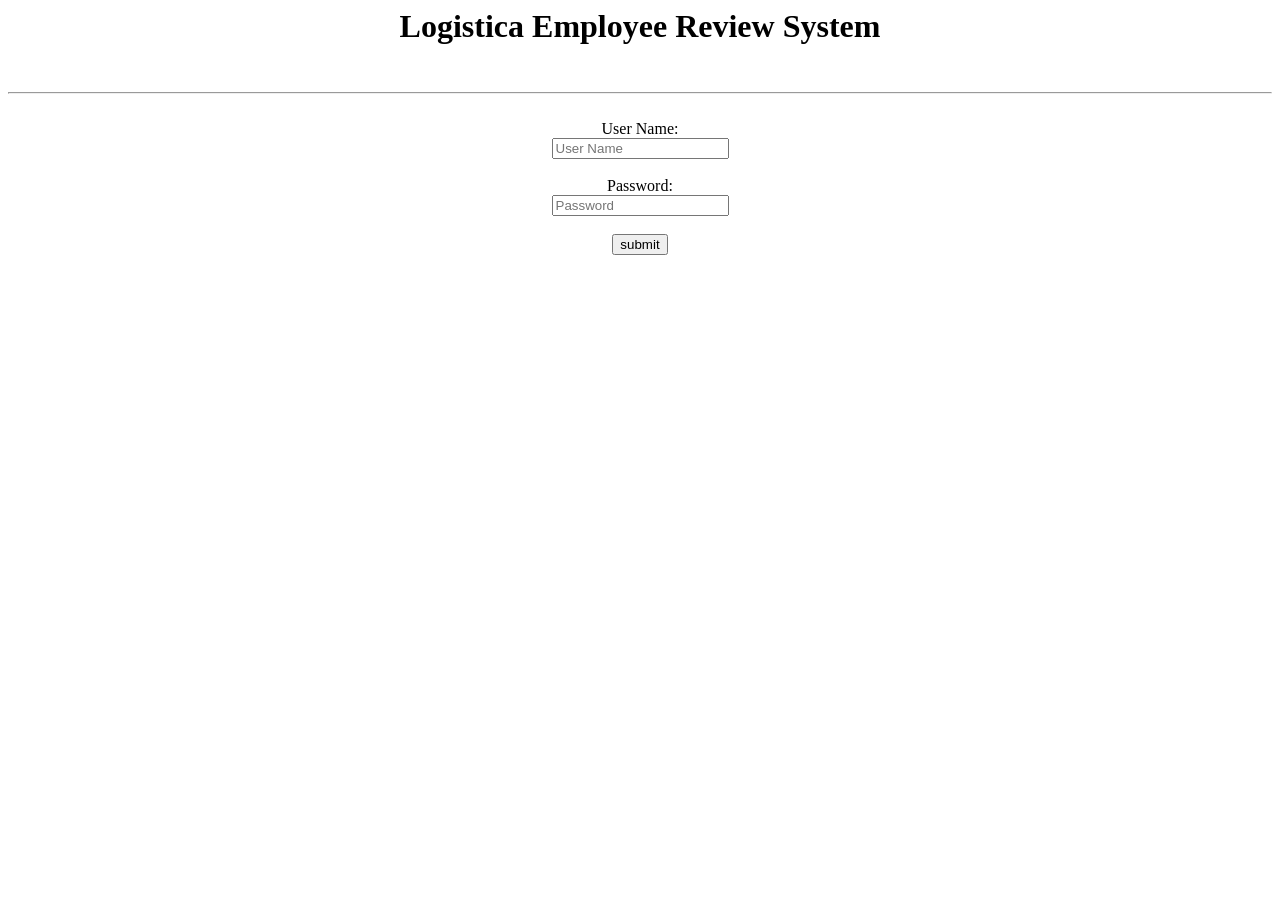
<file: HTML/index.html>
<html>

<head>
    <title>Logistica</title>
</head>

<body>
    <div id="banner" style="text-align:center;">
        <h1>Logistica Employee Review System</h1>
        <br>
        <hr>
        <br>
    </div>
    <div id="login_form" style="text-align:center;">
        <form action="user.html" method="post">
            User Name:
            <br>
            <input type="text" required name="user_name" placeholder="User Name">
            <br>
            <br> Password:
            <br>
            <input type="password" required name="user_pass" placeholder="Password">
            <br>
            <br>
            <input type="submit" value="submit" name="submit">
        </form>
    </div>

</body>

</html>
</file>
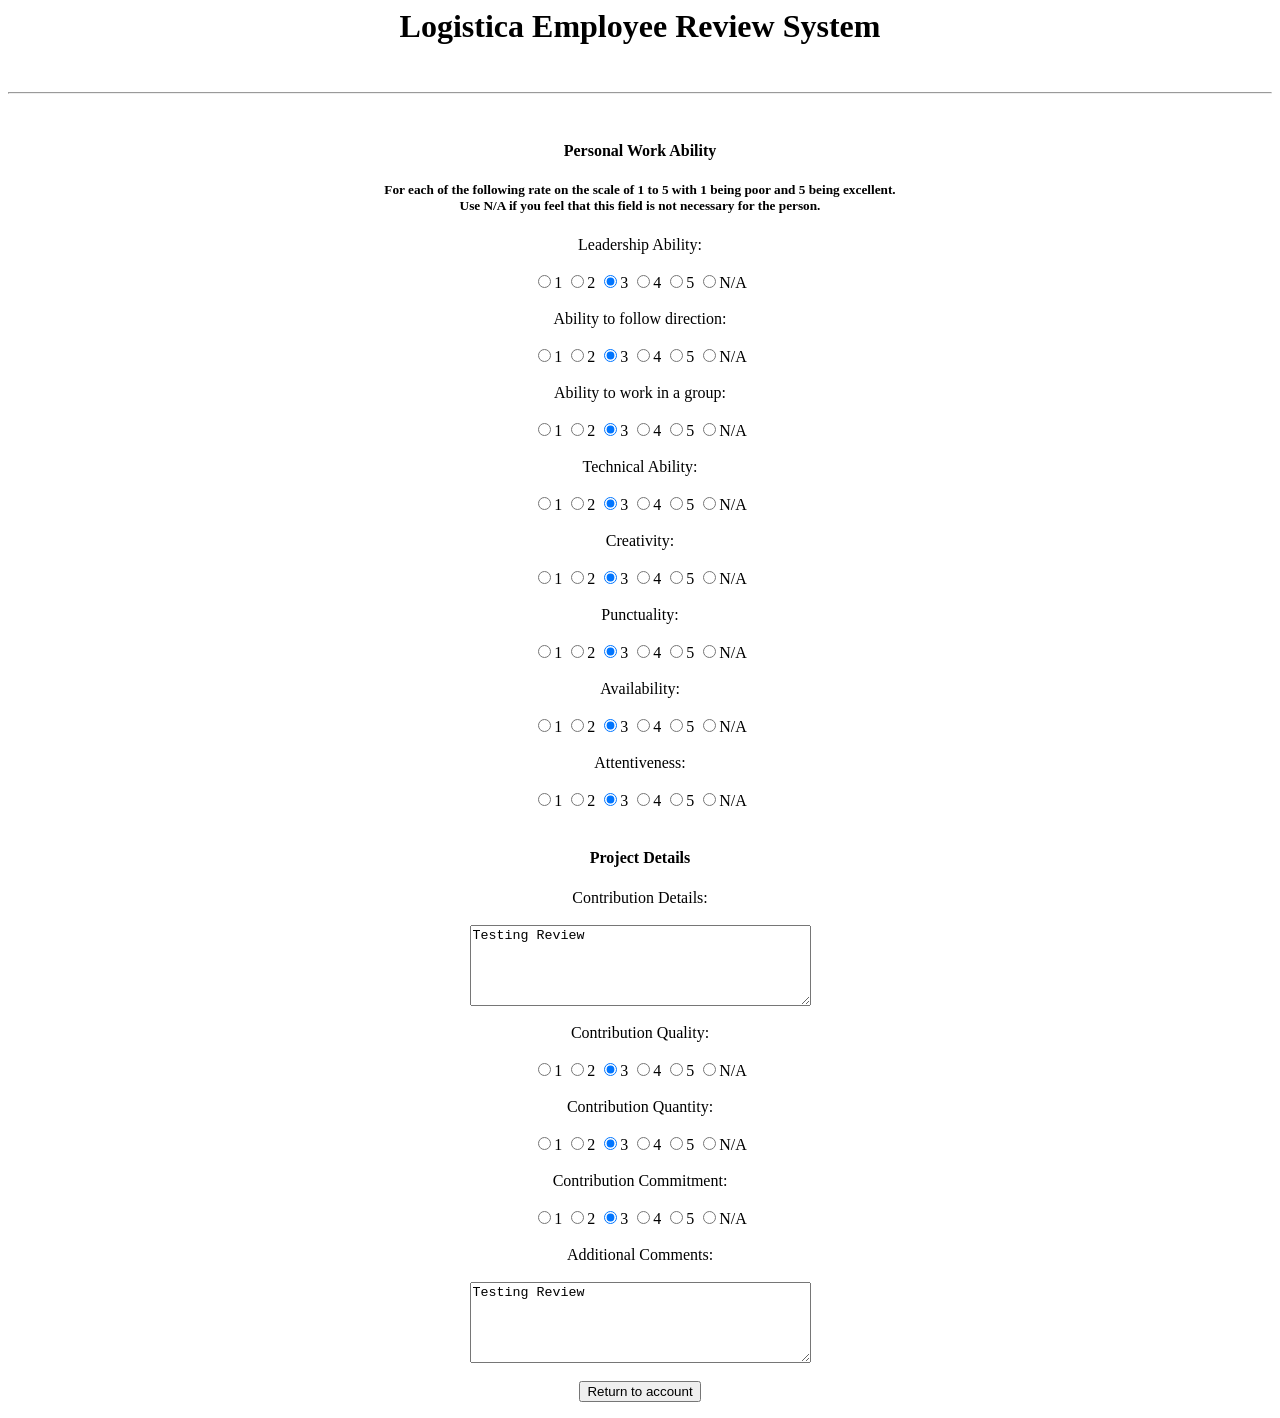
<file: HTML/creview.html>
<html>

<head>
    <title>Logistica</title>
</head>

<body>
    <div id="banner" style="text-align:center;">
        <h1>Logistica Employee Review System</h1>
        <br>
        <hr>
        <br>
    </div>
    <div id="review_form" style="text-align:center;">
        <form action="user.html" method="post">
            <h4 align="center">Personal Work Ability</h4>
            <h5 align="center">For each of the following rate on the scale of 1 to 5 with 1 being poor and 5 being excellent.<br>
Use N/A if you feel that this field is not necessary for the person.</h5> Leadership Ability:
            <br>
            <br>
            <input type="radio" name="leadership" readonly value="1">1
            <input type="radio" name="leadership" readonly value="1">2
            <input type="radio" name="leadership" readonly value="3" checked>3
            <input type="radio" name="leadership" readonly value="4">4
            <input type="radio" name="leadership" readonly value="5">5
            <input type="radio" name="leadership" readonly value="na">N/A
            <br>
            <br> Ability to follow direction:
            <br>
            <br>
            <input type="radio" name="direction" readonly value="1">1
            <input type="radio" name="direction" readonly value="1">2
            <input type="radio" name="direction" readonly value="3" checked>3
            <input type="radio" name="direction" readonly value="4">4
            <input type="radio" name="direction" readonly value="5">5
            <input type="radio" name="direction" readonly value="na">N/A
            <br>
            <br> Ability to work in a group:
            <br>
            <br>
            <input type="radio" name="group" readonly value="1">1
            <input type="radio" name="group" readonly value="1">2
            <input type="radio" name="group" readonly value="3" checked>3
            <input type="radio" name="group" readonly value="4">4
            <input type="radio" name="group" readonly value="5">5
            <input type="radio" name="group" readonly value="na">N/A
            <br>
            <br> Technical Ability:
            <br>
            <br>
            <input type="radio" name="technical" readonly value="1">1
            <input type="radio" name="technical" readonly value="1">2
            <input type="radio" name="technical" readonly value="3" checked>3
            <input type="radio" name="technical" readonly value="4">4
            <input type="radio" name="technical" readonly value="5">5
            <input type="radio" name="technical" readonly value="na">N/A
            <br>
            <br> Creativity:
            <br>
            <br>
            <input type="radio" name="creativity" readonly value="1">1
            <input type="radio" name="creativity" readonly value="1">2
            <input type="radio" name="creativity" readonly value="3" checked>3
            <input type="radio" name="creativity" readonly value="4">4
            <input type="radio" name="creativity" readonly value="5">5
            <input type="radio" name="creativity" readonly value="na">N/A
            <br>
            <br> Punctuality:
            <br>
            <br>
            <input type="radio" name="punctuality" readonly value="1">1
            <input type="radio" name="punctuality" readonly value="1">2
            <input type="radio" name="punctuality" readonly value="3" checked>3
            <input type="radio" name="punctuality" readonly value="4">4
            <input type="radio" name="punctuality" readonly value="5">5
            <input type="radio" name="punctuality" readonly value="na">N/A
            <br>
            <br> Availability:
            <br>
            <br>
            <input type="radio" name="availability" readonly value="1">1
            <input type="radio" name="availability" readonly value="1">2
            <input type="radio" name="availability" readonly value="3" checked>3
            <input type="radio" name="availability" readonly value="4">4
            <input type="radio" name="availability" readonly value="5">5
            <input type="radio" name="availability" readonly value="na">N/A
            <br>
            <br> Attentiveness:
            <br>
            <br>
            <input type="radio" name="attentiveness" readonly value="1">1
            <input type="radio" name="attentiveness" readonly value="1">2
            <input type="radio" name="attentiveness" readonly value="3" checked>3
            <input type="radio" name="attentiveness" readonly value="4">4
            <input type="radio" name="attentiveness" readonly value="5">5
            <input type="radio" name="attentiveness" readonly value="na">N/A
            <br>
            <br>
            <h4 align="center">Project Details</h4> Contribution Details:
            <br>
            <br>
            <textarea name="contributions" readonly cols="40" rows="5">Testing Review</textarea>
            <br>
            <br> Contribution Quality:
            <br>
            <br>
            <input type="radio" name="contributions_quality" readonly value="1">1
            <input type="radio" name="contributions_quality" readonly value="1">2
            <input type="radio" name="contributions_quality" readonly value="3" checked>3
            <input type="radio" name="contributions_quality" readonly value="4">4
            <input type="radio" name="contributions_quality" readonly value="5">5
            <input type="radio" name="contributions_quality" readonly value="na">N/A
            <br>
            <br> Contribution Quantity:
            <br>
            <br>
            <input type="radio" name="contributions_quantity" readonly value="1">1
            <input type="radio" name="contributions_quantity" readonly value="1">2
            <input type="radio" name="contributions_quantity" readonly value="3" checked>3
            <input type="radio" name="contributions_quantity" readonly value="4">4
            <input type="radio" name="contributions_quantity" readonly value="5">5
            <input type="radio" name="contributions_quantity" readonly value="na">N/A
            <br>
            <br> Contribution Commitment:
            <br>
            <br>
            <input type="radio" name="contributions_commitment" readonly value="1">1
            <input type="radio" name="contributions_commitment" readonly value="1">2
            <input type="radio" name="contributions_commitment" readonly value="3" checked>3
            <input type="radio" name="contributions_commitment" readonly value="4">4
            <input type="radio" name="contributions_commitment" readonly value="5">5
            <input type="radio" name="contributions_commitment" readonly value="na">N/A
            <br>
            <br> Additional Comments:
            <br>
            <br>
            <textarea name="additional_comments" readonly cols="40" rows="5">Testing Review</textarea>
            <br>
            <br>
            <input type="submit" value="Return to account">
        </form>
    </div>

</body>

</html>
</file>
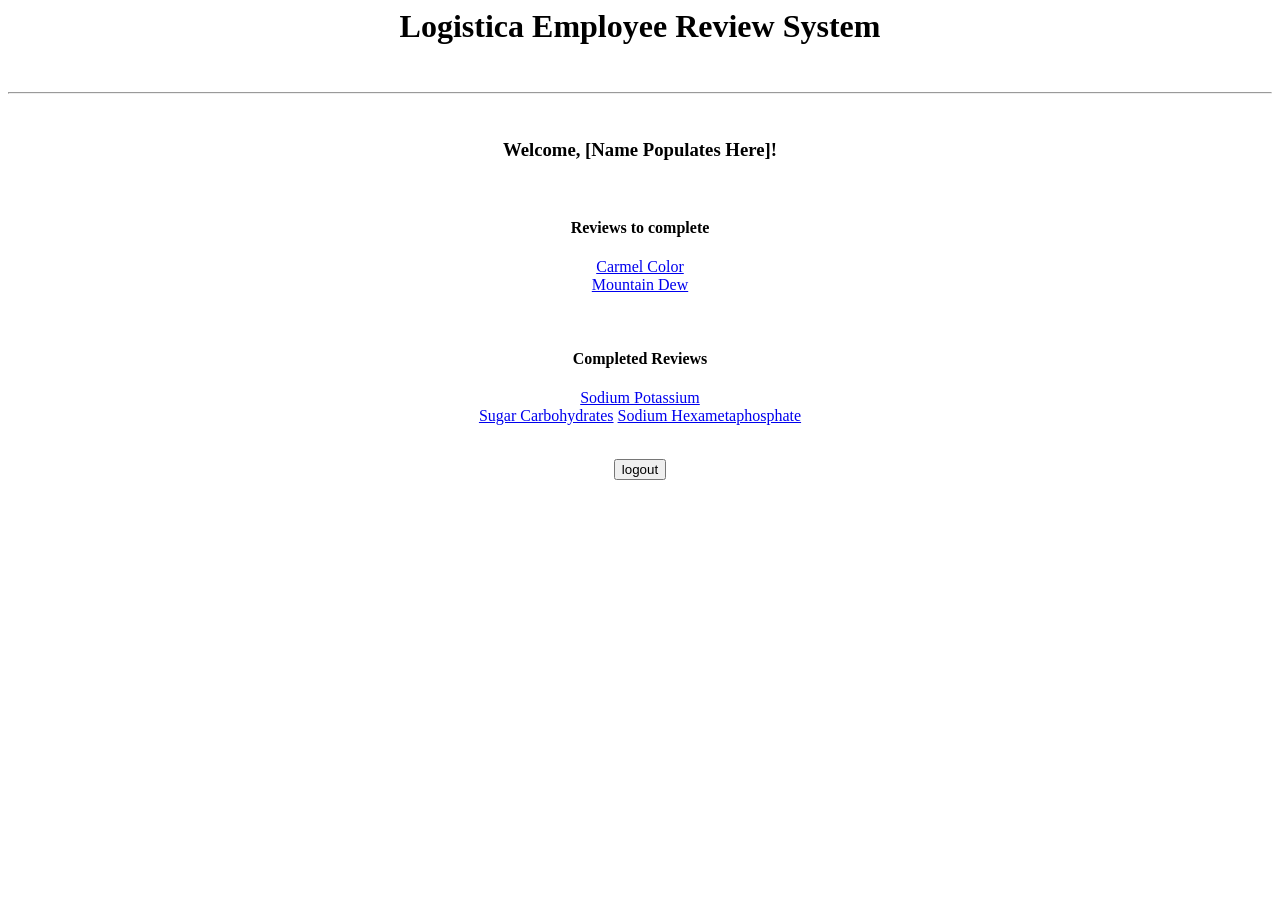
<file: HTML/nuser.html>
<html>

<head>
    <title>Logistica</title>
</head>

<body>
    <div id="banner" style="text-align:center;">
        <h1>Logistica Employee Review System</h1>
        <br>
        <hr>
        <br>
    </div>
    <h3 align="center">Welcome, [Name Populates Here]!</h3>
    <br>
    <h4 align="center">Reviews to complete</h4>
    <p align="center">
        <a href="review1.html"> Carmel Color</a>
        <br>
        <a href="review2.html"> Mountain Dew</a>
        <br>

    </p>
    <br>
    <h4 align="center">Completed Reviews</h4>
    <p align="center">
        <a href="creview.html">Sodium Potassium</a>
        <br>
        <a href="creview.html">Sugar Carbohydrates</a>
        <a href="creview.html">Sodium Hexametaphosphate</a>
    </p>
    <br>
    <form action="index.html" align="center">
        <input type="submit" value="logout">
    </form>
</body>

</html>
</file>
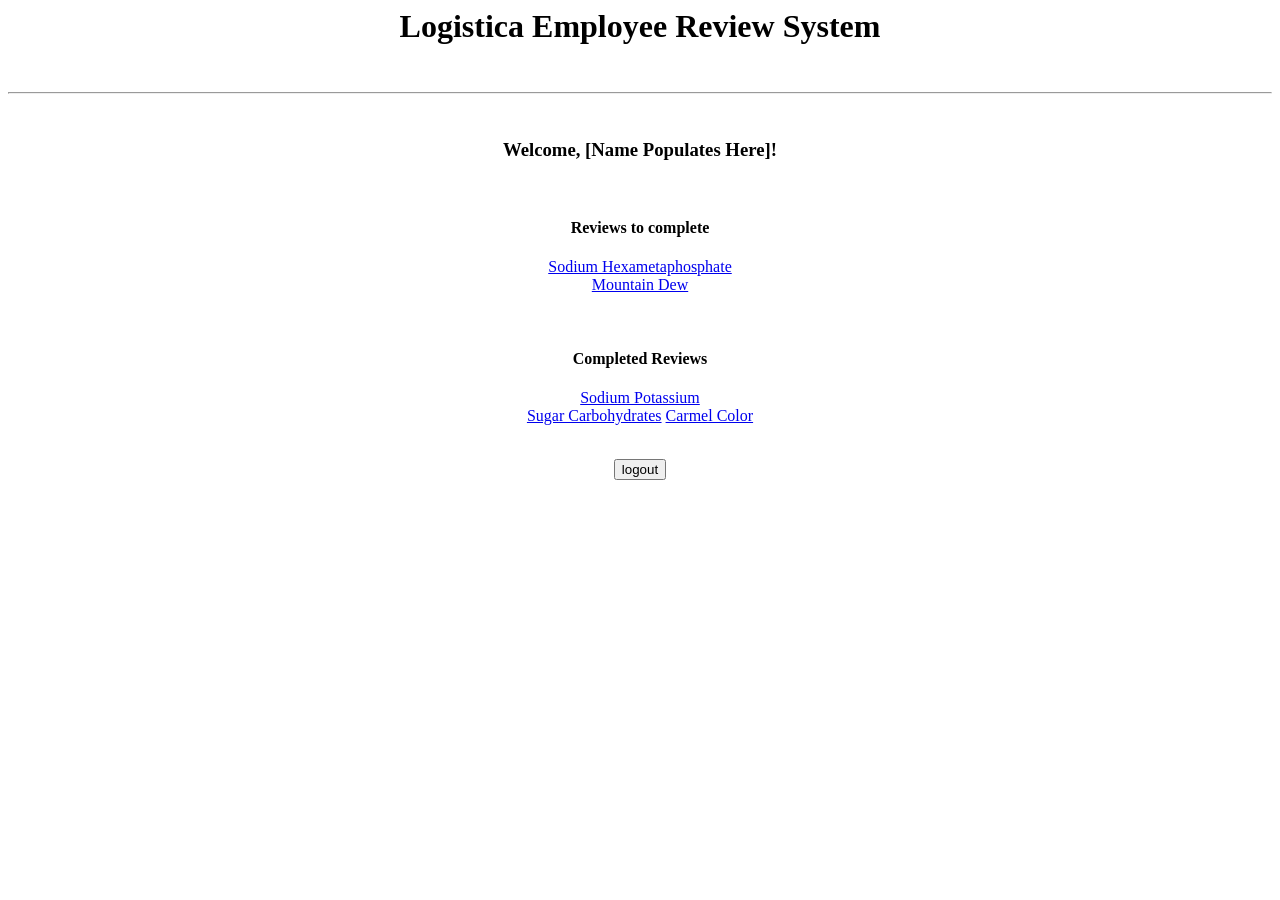
<file: HTML/nuser1.html>
<html>

<head>
    <title>Logistica</title>
</head>

<body>
    <div id="banner" style="text-align:center;">
        <h1>Logistica Employee Review System</h1>
        <br>
        <hr>
        <br>
    </div>
    <h3 align="center">Welcome, [Name Populates Here]!</h3>
    <br>
    <h4 align="center">Reviews to complete</h4>
    <p align="center">
        <a href="review.html"> Sodium Hexametaphosphate</a>
        <br>
        <a href="review2.html"> Mountain Dew</a>
        <br>

    </p>
    <br>
    <h4 align="center">Completed Reviews</h4>
    <p align="center">
        <a href="creview.html">Sodium Potassium</a>
        <br>
        <a href="creview.html">Sugar Carbohydrates</a>
        <a href="creview.html">Carmel Color</a>
    </p>
    <br>
    <form action="index.html" align="center">
        <input type="submit" value="logout">
    </form>
</body>

</html>
</file>
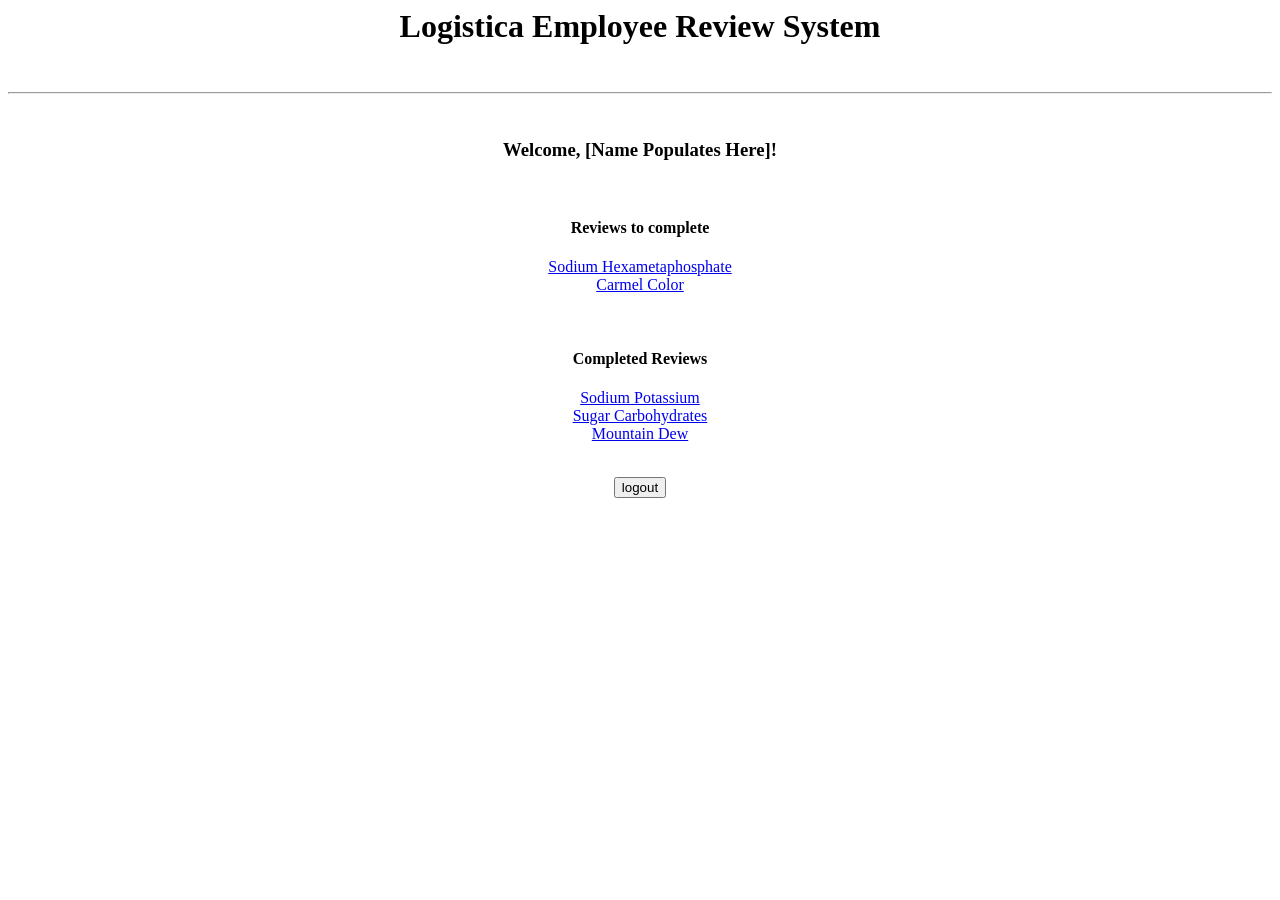
<file: HTML/nuser2.html>
<html>

<head>
    <title>Logistica</title>
</head>

<body>
    <div id="banner" style="text-align:center;">
        <h1>Logistica Employee Review System</h1>
        <br>
        <hr>
        <br>
    </div>
    <h3 align="center">Welcome, [Name Populates Here]!</h3>
    <br>
    <h4 align="center">Reviews to complete</h4>
    <p align="center">
        <a href="review.html"> Sodium Hexametaphosphate</a>
        <br>
        <a href="review1.html"> Carmel Color</a>
        <br>
    </p>
    <br>
    <h4 align="center">Completed Reviews</h4>
    <p align="center">
        <a href="creview.html">Sodium Potassium</a>
        <br>
        <a href="creview.html">Sugar Carbohydrates</a></br>
        <a href="creview.html">Mountain Dew</a>
    </p>
    <br>
    <form action="index.html" align="center">
        <input type="submit" value="logout">
    </form>
</body>

</html>
</file>
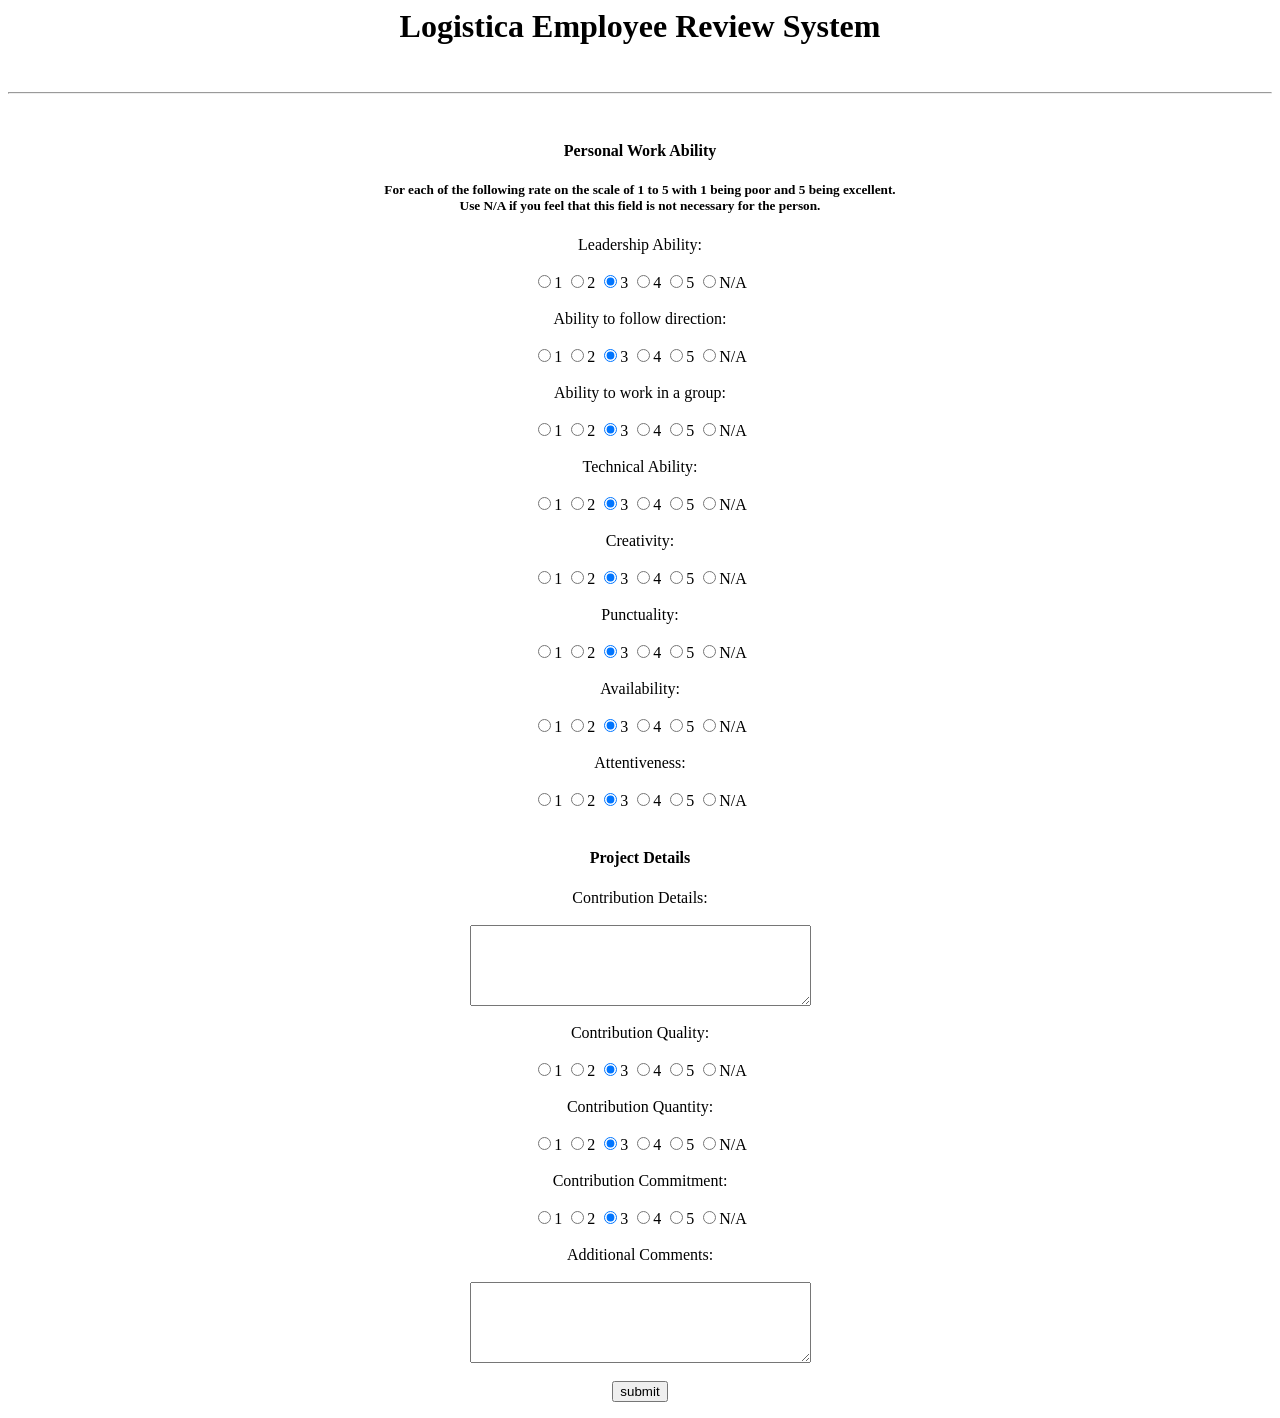
<file: HTML/review.html>
<html>

<head>
    <title>Logistica</title>
</head>

<body>
    <div id="banner" style="text-align:center;">
        <h1>Logistica Employee Review System</h1>
        <br>
        <hr>
        <br>
    </div>
    <div id="review_form" style="text-align:center;">
        <form action="thanks.html" method="post">
            <h4 align="center">Personal Work Ability</h4>
            <h5 align="center">For each of the following rate on the scale of 1 to 5 with 1 being poor and 5 being excellent.<br>
Use N/A if you feel that this field is not necessary for the person.</h5> Leadership Ability:
            <br>
            <br>
            <input type="radio" name="leadership" required value="1">1
            <input type="radio" name="leadership" required value="1">2
            <input type="radio" name="leadership" required value="3" checked>3
            <input type="radio" name="leadership" required value="4">4
            <input type="radio" name="leadership" required value="5">5
            <input type="radio" name="leadership" required value="na">N/A
            <br>
            <br> Ability to follow direction:
            <br>
            <br>
            <input type="radio" name="direction" required value="1">1
            <input type="radio" name="direction" required value="1">2
            <input type="radio" name="direction" required value="3" checked>3
            <input type="radio" name="direction" required value="4">4
            <input type="radio" name="direction" required value="5">5
            <input type="radio" name="direction" required value="na">N/A
            <br>
            <br> Ability to work in a group:
            <br>
            <br>
            <input type="radio" name="group" required value="1">1
            <input type="radio" name="group" required value="1">2
            <input type="radio" name="group" required value="3" checked>3
            <input type="radio" name="group" required value="4">4
            <input type="radio" name="group" required value="5">5
            <input type="radio" name="group" required value="na">N/A
            <br>
            <br> Technical Ability:
            <br>
            <br>
            <input type="radio" name="technical" required value="1">1
            <input type="radio" name="technical" required value="1">2
            <input type="radio" name="technical" required value="3" checked>3
            <input type="radio" name="technical" required value="4">4
            <input type="radio" name="technical" required value="5">5
            <input type="radio" name="technical" required value="na">N/A
            <br>
            <br> Creativity:
            <br>
            <br>
            <input type="radio" name="creativity" required value="1">1
            <input type="radio" name="creativity" required value="1">2
            <input type="radio" name="creativity" required value="3" checked>3
            <input type="radio" name="creativity" required value="4">4
            <input type="radio" name="creativity" required value="5">5
            <input type="radio" name="creativity" required value="na">N/A
            <br>
            <br> Punctuality:
            <br>
            <br>
            <input type="radio" name="punctuality" required value="1">1
            <input type="radio" name="punctuality" required value="1">2
            <input type="radio" name="punctuality" required value="3" checked>3
            <input type="radio" name="punctuality" required value="4">4
            <input type="radio" name="punctuality" required value="5">5
            <input type="radio" name="punctuality" required value="na">N/A
            <br>
            <br> Availability:
            <br>
            <br>
            <input type="radio" name="availability" required value="1">1
            <input type="radio" name="availability" required value="1">2
            <input type="radio" name="availability" required value="3" checked>3
            <input type="radio" name="availability" required value="4">4
            <input type="radio" name="availability" required value="5">5
            <input type="radio" name="availability" required value="na">N/A
            <br>
            <br> Attentiveness:
            <br>
            <br>
            <input type="radio" name="attentiveness" required value="1">1
            <input type="radio" name="attentiveness" required value="1">2
            <input type="radio" name="attentiveness" required value="3" checked>3
            <input type="radio" name="attentiveness" required value="4">4
            <input type="radio" name="attentiveness" required value="5">5
            <input type="radio" name="attentiveness" required value="na">N/A
            <br>
            <br>
            <h4 align="center">Project Details</h4> Contribution Details:
            <br>
            <br>
            <textarea name="contributions" required cols="40" rows="5"></textarea>
            <br>
            <br> Contribution Quality:
            <br>
            <br>
            <input type="radio" name="contributions_quality" required value="1">1
            <input type="radio" name="contributions_quality" required value="1">2
            <input type="radio" name="contributions_quality" required value="3" checked>3
            <input type="radio" name="contributions_quality" required value="4">4
            <input type="radio" name="contributions_quality" required value="5">5
            <input type="radio" name="contributions_quality" required value="na">N/A
            <br>
            <br> Contribution Quantity:
            <br>
            <br>
            <input type="radio" name="contributions_quantity" required value="1">1
            <input type="radio" name="contributions_quantity" required value="1">2
            <input type="radio" name="contributions_quantity" required value="3" checked>3
            <input type="radio" name="contributions_quantity" required value="4">4
            <input type="radio" name="contributions_quantity" required value="5">5
            <input type="radio" name="contributions_quantity" required value="na">N/A
            <br>
            <br> Contribution Commitment:
            <br>
            <br>
            <input type="radio" name="contributions_commitment" required value="1">1
            <input type="radio" name="contributions_commitment" required value="1">2
            <input type="radio" name="contributions_commitment" required value="3" checked>3
            <input type="radio" name="contributions_commitment" required value="4">4
            <input type="radio" name="contributions_commitment" required value="5">5
            <input type="radio" name="contributions_commitment" required value="na">N/A
            <br>
            <br> Additional Comments:
            <br>
            <br>
            <textarea name="additional_comments" cols="40" rows="5"></textarea>
            <br>
            <br>
            <input type="submit" value="submit" name="submit">
        </form>
    </div>

</body>

</html>
</file>
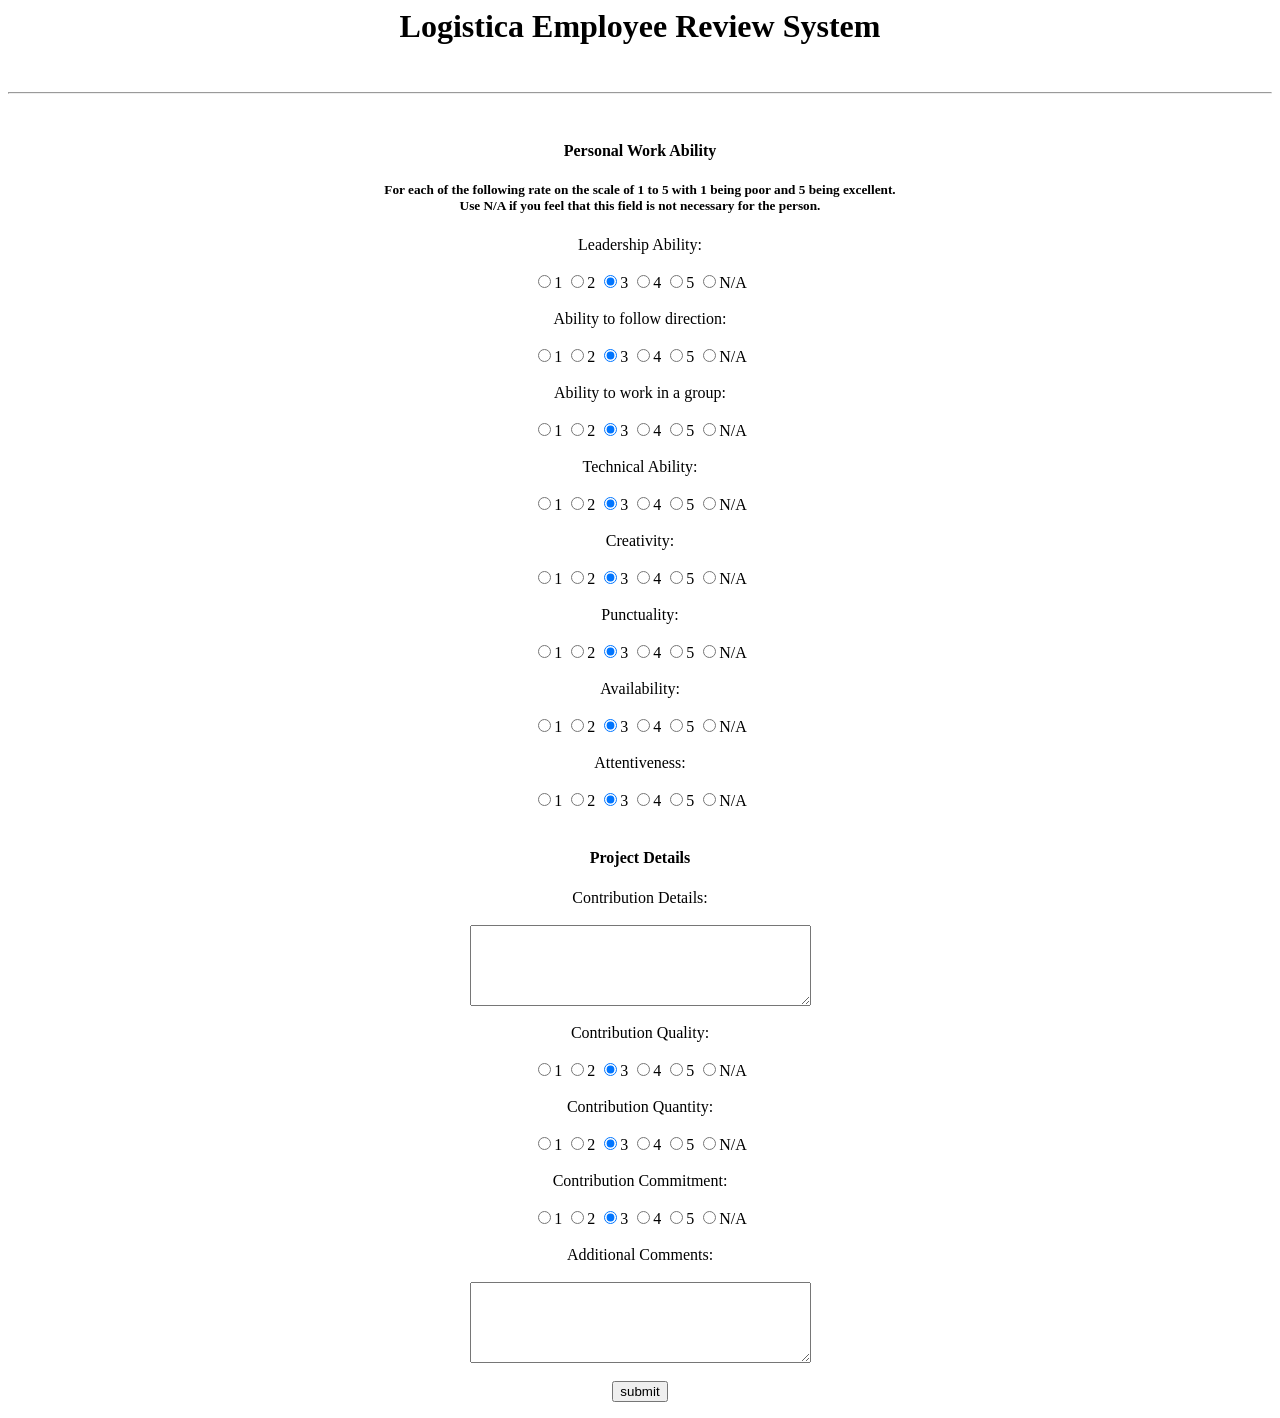
<file: HTML/review1.html>
<html>

<head>
    <title>Logistica</title>
</head>

<body>
    <div id="banner" style="text-align:center;">
        <h1>Logistica Employee Review System</h1>
        <br>
        <hr>
        <br>
    </div>
    <div id="review_form" style="text-align:center;">
        <form action="thanks2.html" method="post">
            <h4 align="center">Personal Work Ability</h4>
            <h5 align="center">For each of the following rate on the scale of 1 to 5 with 1 being poor and 5 being excellent.<br>
Use N/A if you feel that this field is not necessary for the person.</h5> Leadership Ability:
            <br>
            <br>
            <input type="radio" name="leadership" required value="1">1
            <input type="radio" name="leadership" required value="1">2
            <input type="radio" name="leadership" required value="3" checked>3
            <input type="radio" name="leadership" required value="4">4
            <input type="radio" name="leadership" required value="5">5
            <input type="radio" name="leadership" required value="na">N/A
            <br>
            <br> Ability to follow direction:
            <br>
            <br>
            <input type="radio" name="direction" required value="1">1
            <input type="radio" name="direction" required value="1">2
            <input type="radio" name="direction" required value="3" checked>3
            <input type="radio" name="direction" required value="4">4
            <input type="radio" name="direction" required value="5">5
            <input type="radio" name="direction" required value="na">N/A
            <br>
            <br> Ability to work in a group:
            <br>
            <br>
            <input type="radio" name="group" required value="1">1
            <input type="radio" name="group" required value="1">2
            <input type="radio" name="group" required value="3" checked>3
            <input type="radio" name="group" required value="4">4
            <input type="radio" name="group" required value="5">5
            <input type="radio" name="group" required value="na">N/A
            <br>
            <br> Technical Ability:
            <br>
            <br>
            <input type="radio" name="technical" required value="1">1
            <input type="radio" name="technical" required value="1">2
            <input type="radio" name="technical" required value="3" checked>3
            <input type="radio" name="technical" required value="4">4
            <input type="radio" name="technical" required value="5">5
            <input type="radio" name="technical" required value="na">N/A
            <br>
            <br> Creativity:
            <br>
            <br>
            <input type="radio" name="creativity" required value="1">1
            <input type="radio" name="creativity" required value="1">2
            <input type="radio" name="creativity" required value="3" checked>3
            <input type="radio" name="creativity" required value="4">4
            <input type="radio" name="creativity" required value="5">5
            <input type="radio" name="creativity" required value="na">N/A
            <br>
            <br> Punctuality:
            <br>
            <br>
            <input type="radio" name="punctuality" required value="1">1
            <input type="radio" name="punctuality" required value="1">2
            <input type="radio" name="punctuality" required value="3" checked>3
            <input type="radio" name="punctuality" required value="4">4
            <input type="radio" name="punctuality" required value="5">5
            <input type="radio" name="punctuality" required value="na">N/A
            <br>
            <br> Availability:
            <br>
            <br>
            <input type="radio" name="availability" required value="1">1
            <input type="radio" name="availability" required value="1">2
            <input type="radio" name="availability" required value="3" checked>3
            <input type="radio" name="availability" required value="4">4
            <input type="radio" name="availability" required value="5">5
            <input type="radio" name="availability" required value="na">N/A
            <br>
            <br> Attentiveness:
            <br>
            <br>
            <input type="radio" name="attentiveness" required value="1">1
            <input type="radio" name="attentiveness" required value="1">2
            <input type="radio" name="attentiveness" required value="3" checked>3
            <input type="radio" name="attentiveness" required value="4">4
            <input type="radio" name="attentiveness" required value="5">5
            <input type="radio" name="attentiveness" required value="na">N/A
            <br>
            <br>
            <h4 align="center">Project Details</h4> Contribution Details:
            <br>
            <br>
            <textarea name="contributions" required cols="40" rows="5"></textarea>
            <br>
            <br> Contribution Quality:
            <br>
            <br>
            <input type="radio" name="contributions_quality" required value="1">1
            <input type="radio" name="contributions_quality" required value="1">2
            <input type="radio" name="contributions_quality" required value="3" checked>3
            <input type="radio" name="contributions_quality" required value="4">4
            <input type="radio" name="contributions_quality" required value="5">5
            <input type="radio" name="contributions_quality" required value="na">N/A
            <br>
            <br> Contribution Quantity:
            <br>
            <br>
            <input type="radio" name="contributions_quantity" required value="1">1
            <input type="radio" name="contributions_quantity" required value="1">2
            <input type="radio" name="contributions_quantity" required value="3" checked>3
            <input type="radio" name="contributions_quantity" required value="4">4
            <input type="radio" name="contributions_quantity" required value="5">5
            <input type="radio" name="contributions_quantity" required value="na">N/A
            <br>
            <br> Contribution Commitment:
            <br>
            <br>
            <input type="radio" name="contributions_commitment" required value="1">1
            <input type="radio" name="contributions_commitment" required value="1">2
            <input type="radio" name="contributions_commitment" required value="3" checked>3
            <input type="radio" name="contributions_commitment" required value="4">4
            <input type="radio" name="contributions_commitment" required value="5">5
            <input type="radio" name="contributions_commitment" required value="na">N/A
            <br>
            <br> Additional Comments:
            <br>
            <br>
            <textarea name="additional_comments" cols="40" rows="5"></textarea>
            <br>
            <br>
            <input type="submit" value="submit" name="submit">
        </form>
    </div>

</body>

</html>
</file>
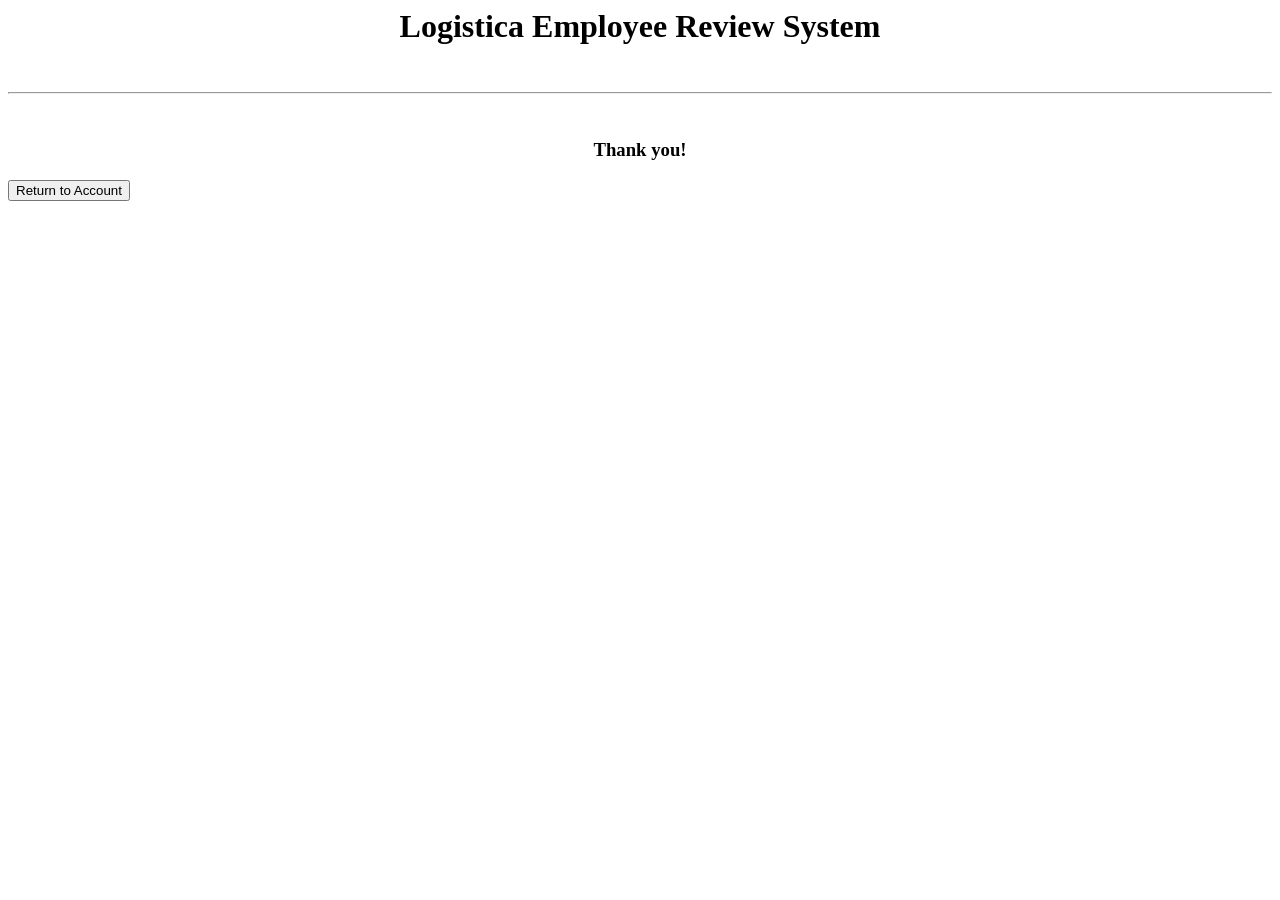
<file: HTML/thanks.html>
<html>

<head>
    <title>Logistica</title>
</head>

<body>
    <div id="banner" style="text-align:center;">
        <h1>Logistica Employee Review System</h1>
        <br>
        <hr>
        <br>
    </div>
    <h3 align="center"> Thank you! </h3>
    <form action="nuser.html">
        <input type="submit" value="Return to Account">
    </form>
</body>

</html>
</file>
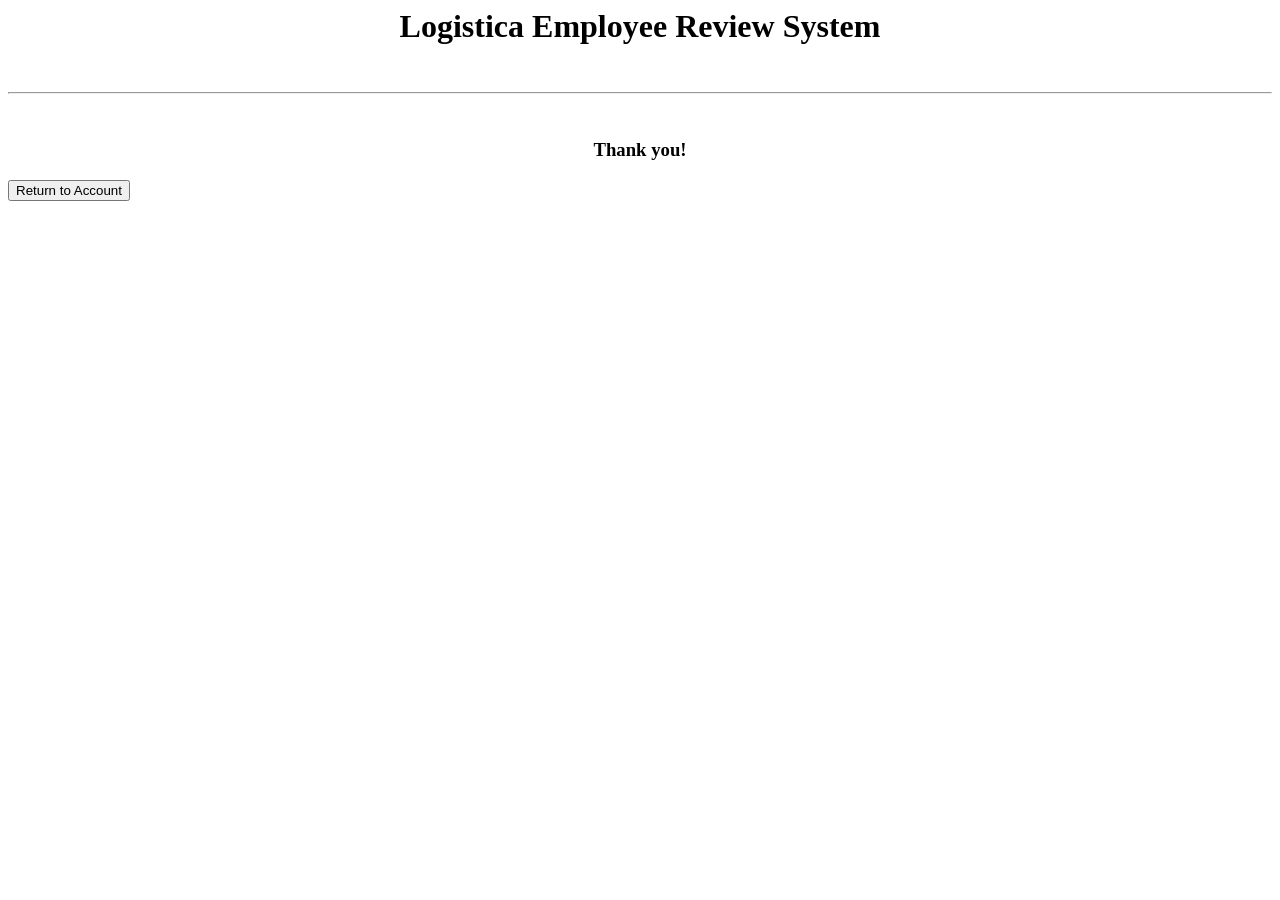
<file: HTML/thanks1.html>
<html>

<head>
    <title>Logistica</title>
</head>

<body>
    <div id="banner" style="text-align:center;">
        <h1>Logistica Employee Review System</h1>
        <br>
        <hr>
        <br>
    </div>
    <h3 align="center"> Thank you! </h3>
    <form action="nuser1.html">
        <input type="submit" value="Return to Account">
    </form>
</body>

</html>
</file>
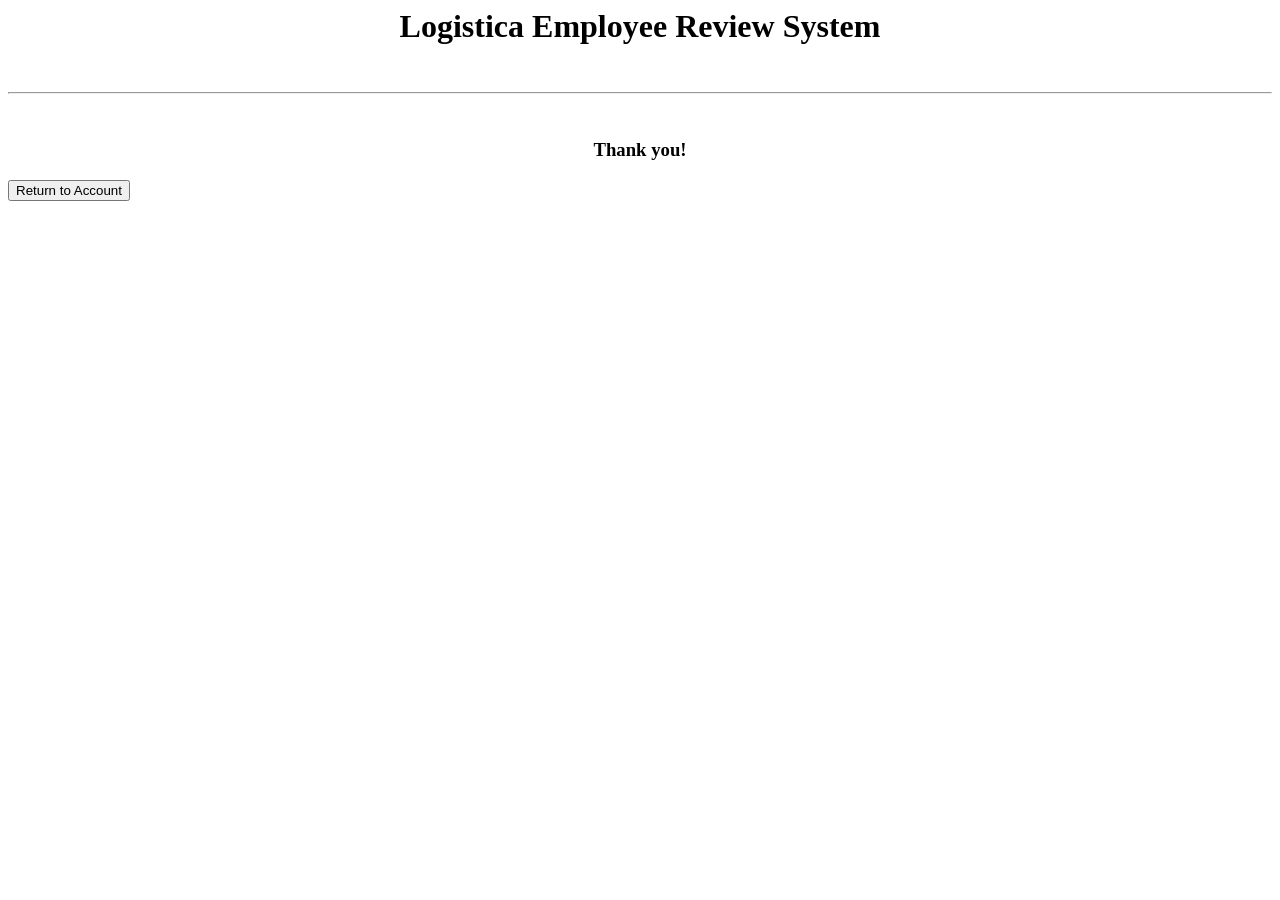
<file: HTML/thanks2.html>
<html>

<head>
    <title>Logistica</title>
</head>

<body>
    <div id="banner" style="text-align:center;">
        <h1>Logistica Employee Review System</h1>
        <br>
        <hr>
        <br>
    </div>
    <h3 align="center"> Thank you! </h3>
    <form action="nuser2.html">
        <input type="submit" value="Return to Account">
    </form>
</body>

</html>
</file>
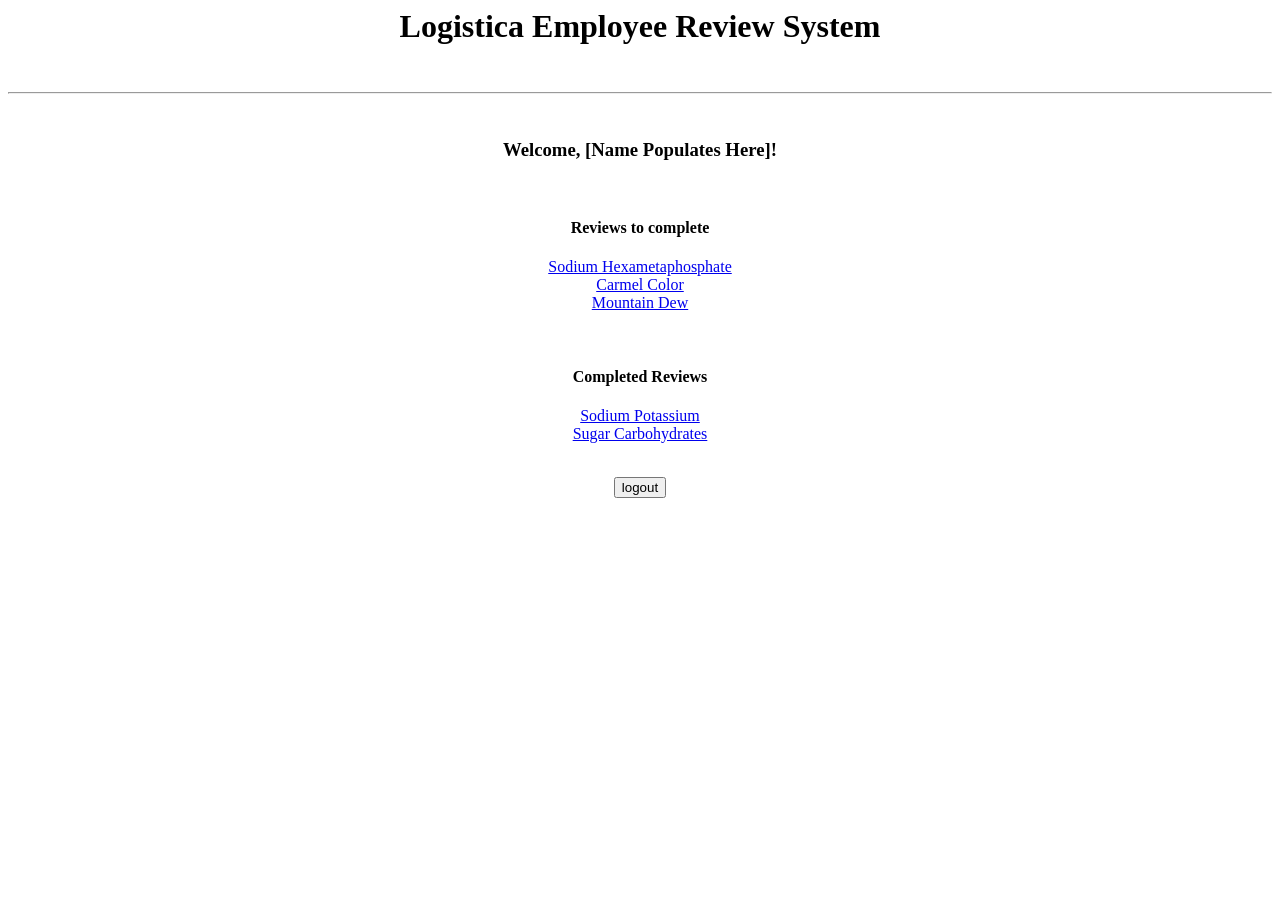
<file: HTML/user.html>
<html>

<head>
    <title>Logistica</title>
</head>

<body>
    <div id="banner" style="text-align:center;">
        <h1>Logistica Employee Review System</h1>
        <br>
        <hr>
        <br>
    </div>
    <h3 align="center">Welcome, [Name Populates Here]!</h3>
    <br>
    <h4 align="center">Reviews to complete</h4>
    <p align="center">
        <a href="review.html"> Sodium Hexametaphosphate</a>
        <br>
        <a href="review1.html"> Carmel Color</a>
        <br>
        <a href="review2.html"> Mountain Dew</a>
        <br>

    </p>
    <br>
    <h4 align="center">Completed Reviews</h4>
    <p align="center">
        <a href="creview.html">Sodium Potassium</a>
        <br>
        <a href="creview.html">Sugar Carbohydrates</a>
    </p>
    <br>
    <form action="index.html" align="center">
        <input type="submit" value="logout">
    </form>
</body>

</html>
</file>
